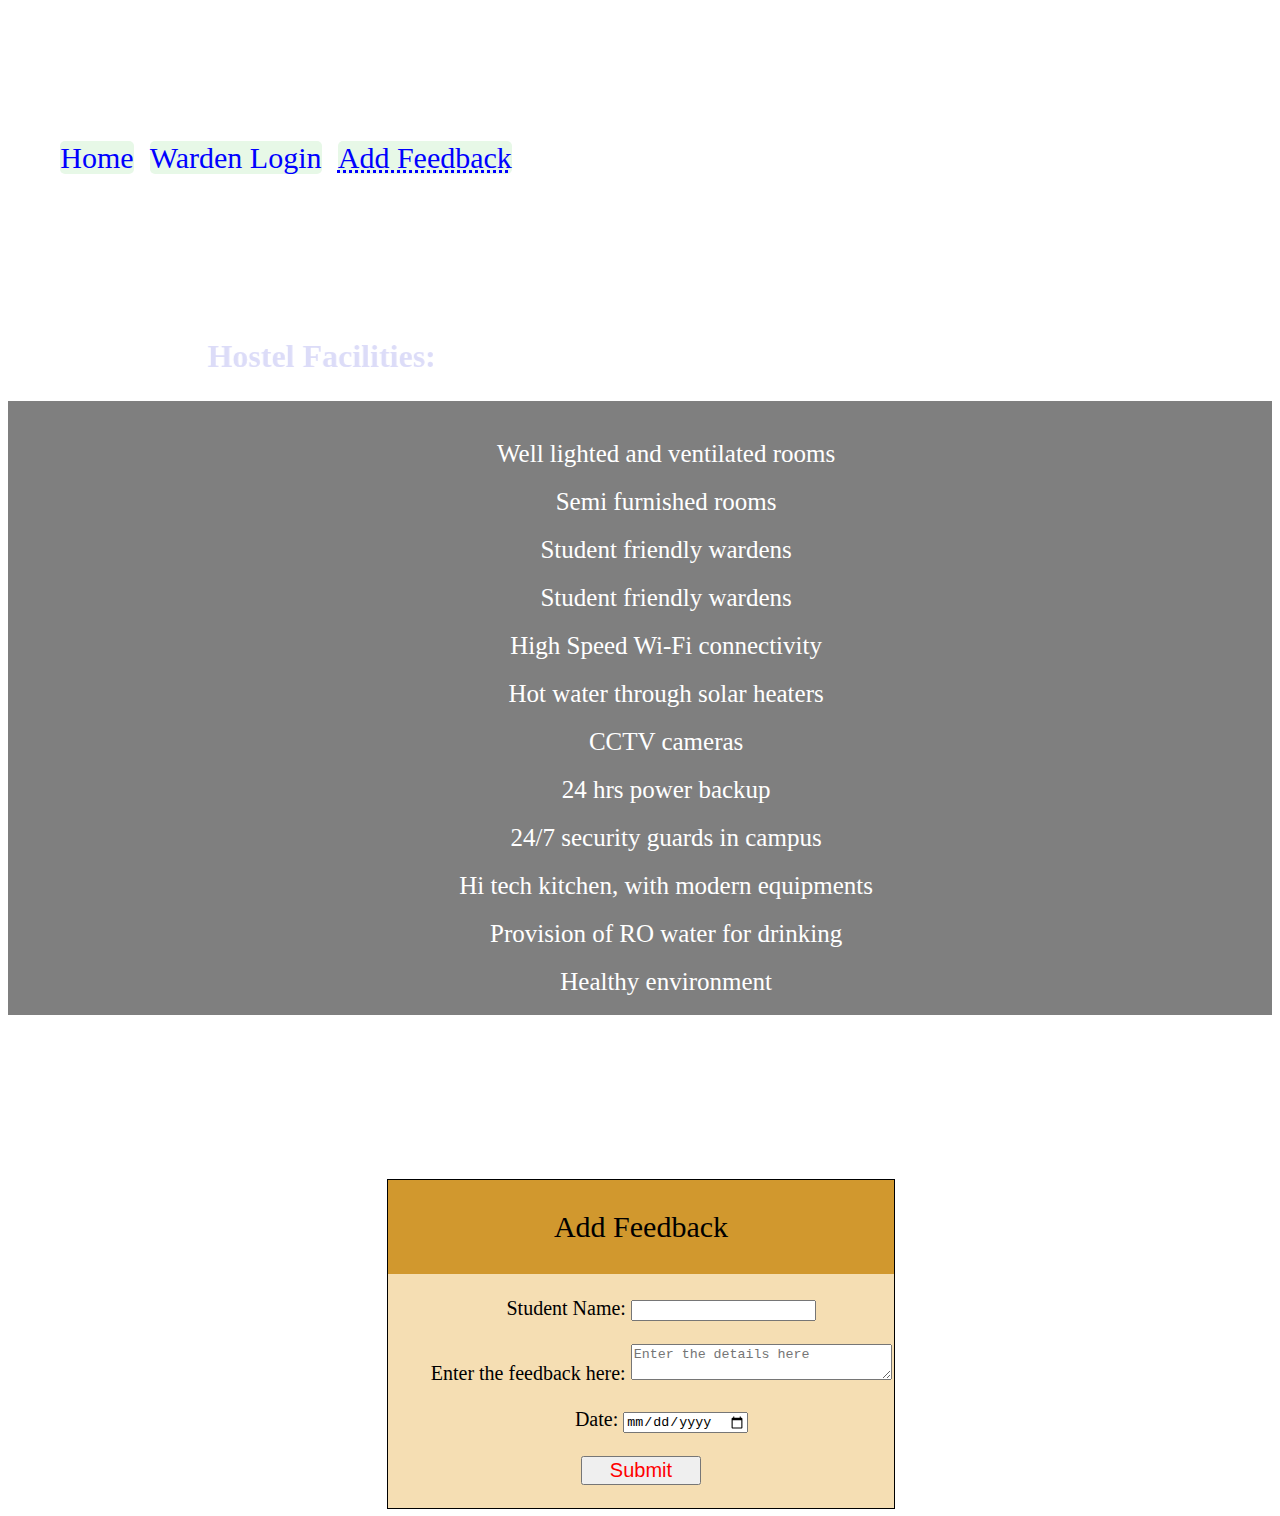
<file: index.html>
<!DOCTYPE html>
<html lang="en">
<head>
    <meta charset="UTF-8">
    <meta name="viewport" content="width=device-width, initial-scale=1.0">
    <title>Home page</title>
    <link rel="stylesheet" href="style.css">
</head>
<body id="homepage">



    <ul id="navbar">
        <h1 style="color: white;" >Hostel Management System</h1>
        <li id="home"><a href="index.html">Home</a></li>
        <li><a href="adminlogin.html">Warden Login</a></li>
        <li><a href="#feed" > <abbr  style="font-size:30px;" title="student can add feedbadk related to hostel">Add Feedback</abbr></a></li>
        
    </ul>
    
    
    
    <div><br><br><br><br><br><br><br>
        <marquee behavior=alternate direction="" style="width: 350px; margin-left:10%;">  <h1 style="color:rgb(220, 220, 248);">Hostel Facilities:
        </h1></marquee> <br>
   <div id="facilitys">
<ul id="facility">
    <li>Well lighted and ventilated rooms</li> <br>
    <li>Semi furnished rooms</li> <br>
    <li> Student friendly wardens</li> <br>
    <li>Student friendly wardens</li> <br>
    <li>High Speed Wi-Fi connectivity</li> <br>
    <li>Hot water through solar heaters</li> <br>
    <li>CCTV cameras</li> <br>
    <li>24 hrs power backup</li> <br>
    <li>24/7 security guards in campus</li><br>
    <li>Hi tech kitchen, with modern equipments</li><br>
    <li>Provision of RO water for drinking</li><br>
    <li>Healthy environment</li><br>
</ul>
</div>   
    <div id="feed">
        <section style="background-color:rgb(209, 152, 46);font-size:30px; overflow:hidden;" >
            <p >Add Feedback</p></section><br>
        <form action="addfeed.jsp">
            
            <label >Student Name: </label>
            <input type="text" required name="f1"><br><br>
            <label >Enter the feedback here:</label>
            <textarea name="f2" id="" cols="30" rows="2" required placeholder="Enter the details here"></textarea><br><br>
            <label>Date:</label>
            <input name="f3" type="date" required><br><br>
            <input type="submit"  style="width: 120px;color:red;font-size:20px;"> <br><br>
        </form>
    </div>

    
</body>
</html>
</file>
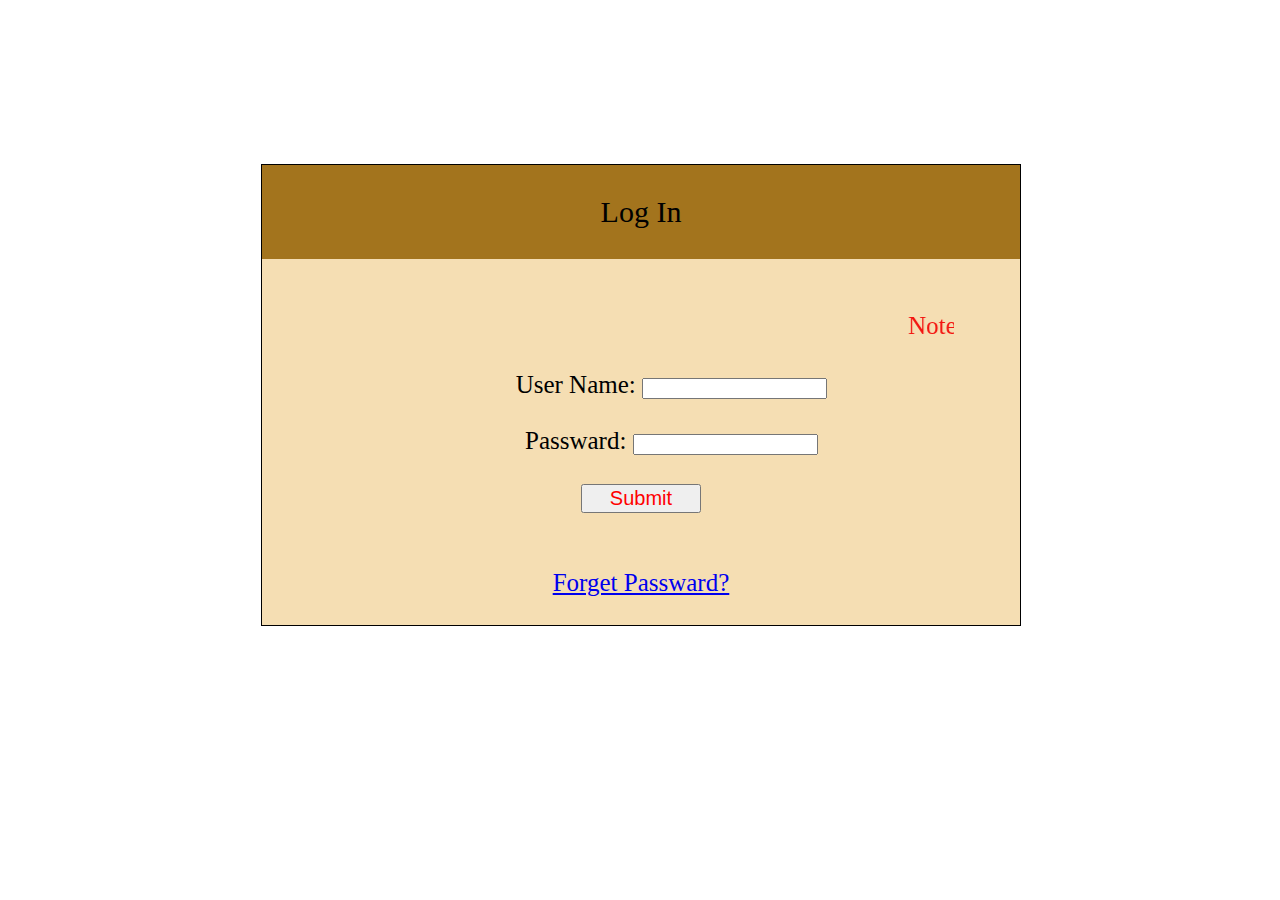
<file: adminlogin.html>
<!DOCTYPE html>
<html lang="en">
<head>
    <meta charset="UTF-8">
    <meta name="viewport" content="width=device-width, initial-scale=1.0">
    <title>Admin Login</title>
   <link rel="stylesheet" href="style.css">
</head>
<body id="longinpage">
    <div id="adminlog">
        <section style="background-color:rgb(163, 116, 29);font-size:30px; overflow:hidden;" >
        <p >Log In</p></section><br>
        <marquee  direction="" style="width: 550px; margin-left:10%;">  <p style="color:rgb(243, 18, 14);">Note: username and passward provided by College Management
        </p></marquee> <br>
        <form action="adminlogin.jsp">
            <label >User Name:</label>
            <input type="text" name="u1" required autocomplete="off"> <br><br>
            <label >Passward:</label>
            <input type="password" name="u2" required>
             <br><br>
             <input type="submit" style="width: 120px;color:red;font-size:20px;"><br> 
             <br> <br>
             <a href="forget.html">Forget Passward?</a><br><br>


        </form>

    </div>
</body>
</html>
</file>
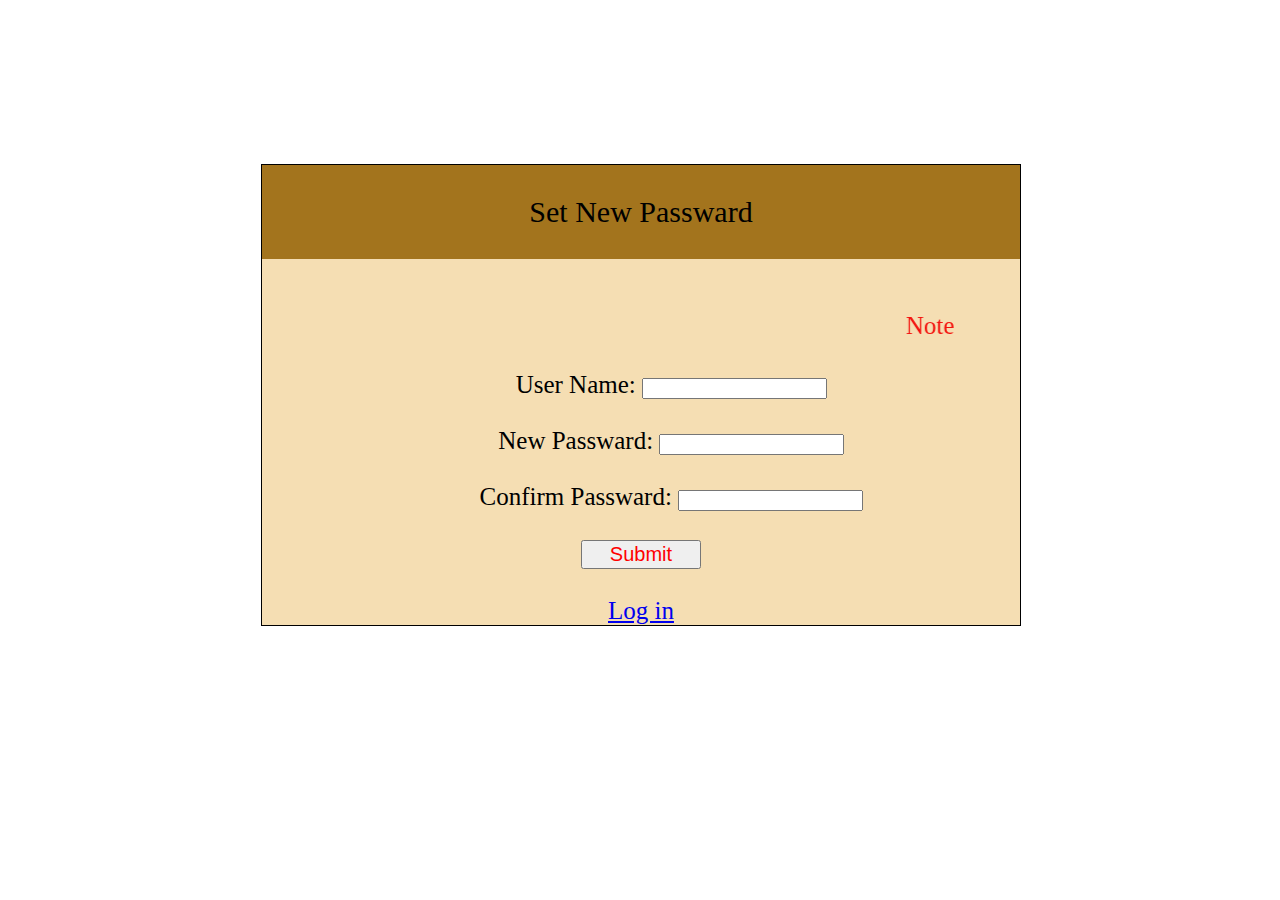
<file: forget.html>
<!DOCTYPE html>
<html lang="en">
<head>
    <meta charset="UTF-8">
    <meta name="viewport" content="width=device-width, initial-scale=1.0">
    <title>Admin Login</title>
    <link rel="stylesheet" href="style.css">
</head>
<body id="longinpage">
    <div id="adminlog">
        <section style="background-color:rgb(163, 116, 29);font-size:30px; overflow:hidden;" >
        <p >Set New Passward</p></section><br>
        <marquee  direction="" style="width: 550px; margin-left:10%;">  <p style="color:rgb(243, 18, 14);">Note: If you Forget the username you need to contact the College Management
        </p></marquee> <br>
        <form action="forget.jsp">
            <label >User Name:</label>
            <input type="text" name="u1" autocomplete="off"> <br><br>
            <label >New Passward:</label>
            <input type="password" name="u2">
             <br><br>
             <label >Confirm Passward:</label>
             <input type="password" name="u3">
              <br><br>
             <input type="submit" style="width: 120px;color:red;font-size:20px;"><br> <br>
             <a href="adminlogin.html">Log in</a>
             


        </form>

    </div>
</body>
</html>
</file>
<file: style.css>
ul li {
     
     display:inline-block;
     font-size: 30px;
     padding-left: 1%;


}


ul li a{
     text-decoration:none;
     color:blue;
     background-color: rgb(231, 248, 231);
     border-radius: 5px;
}
ul li a:hover{
      color:white;
      background-color: red;
}
ul{
    color:white;
    overflow: hidden;
  
    
}
ul h1{
     font-size: 50px;
     font-weight: 100;
}
#homepage{
     background-image: url("https://akm-img-a-in.tosshub.com/indiatoday/images/bodyeditor/202205/iim_v-x800.jpg?wVdCvLsG4Sl1oJvrcCRUjmFAa.1PBh9Z?size=750:*");
     background-repeat: no-repeat;
     background-size: cover;
     background-attachment: fixed;
}
#adminlog{
     width:60%;
      height:30%;
     background-color:wheat;
     margin-left:20%;
     margin-top:13%;
     border: 1px solid #000;
     text-align: center;
     font-size: 25px;

}
 label{
  padding-left: 8%;
   
}

#longinpage{
      background-image: url("https://th.bing.com/th?id=OIP.5lsdDnCk_e7T_QjuTRpZmgHaE9&w=305&h=204&c=8&rs=1&qlt=90&o=6&dpr=1.7&pid=3.1&rm=2");
      background-repeat: no-repeat;
      background-size: cover;
}
#facility{
      font-size: 19px;
    

}
#facility li{
     font-size: 25px;
     padding-top: 20px;
}
#feed{
     width:40%;
     height:30%;
     background-color:wheat;
     margin-left:30%;
     margin-top:13%;
     border: 1px solid #000;
     text-align: center;
     font-size: 20px;
}
#adminhome{
      background-image: url("https://tse2.mm.bing.net/th/id/OIP.jSGfPnz0Up9bmRfE2VUoDwHaE6?w=292&h=193&c=7&r=0&o=5&dpr=1.7&pid=1.7");

      background-repeat: no-repeat;
      background-size: cover;
      background-attachment: fixed;
     }
textarea:focus, input:focus{
     background-color: yellow;
}
#facilitys{
      background-color: rgba(0, 0, 0, 0.5);
      text-align: center;
    overflow: hidden;
    text-size-adjust:initial;
}
#newstudent{
      background-color: antiquewhite;
      border: 1px solid #000;
      
      font-size: 25px;
      width: 50%;
      margin-top: 12%;
     
      margin-left: 25%;
     text-align: center;

}
</file>
